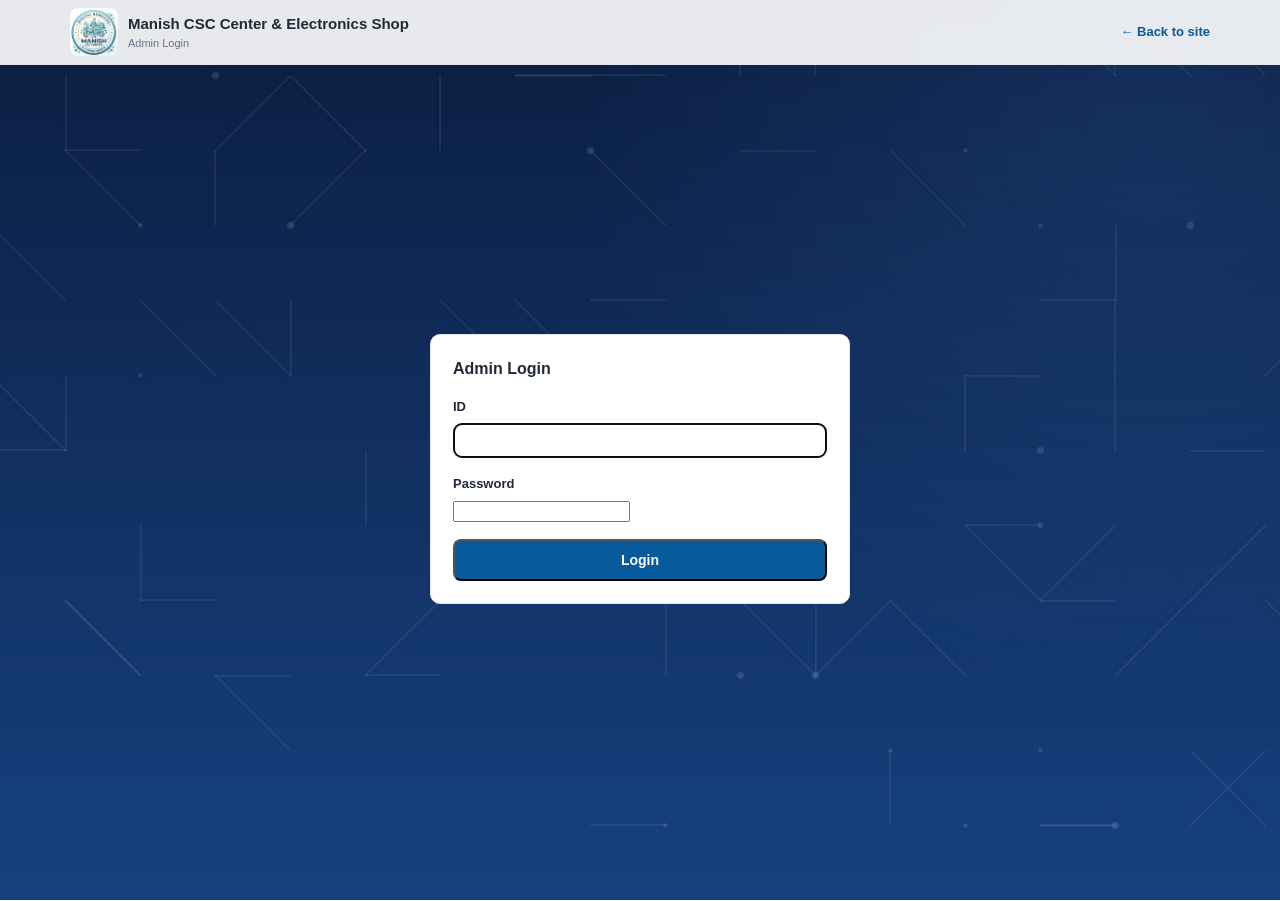
<file: frontend/admin-login.html>
<!doctype html>
<html lang="en">
<head>
  <meta charset="UTF-8" />
  <meta name="viewport" content="width=device-width, initial-scale=1.0" />
  <title>Admin Login - Manish CSC Center & Electronics Shop</title>
  <link rel="icon" href="data:image/svg+xml,<svg xmlns=%22http://www.w3.org/2000/svg%22 viewBox=%220 0 64 64%22><rect width=%2264%22 height=%2264%22 rx=%2212%22 fill=%22%231e69d6%22/><text x=%2232%22 y=%2242%22 font-family=%22Arial%22 font-size=%2228%22 font-weight=%22bold%22 fill=%22white%22 text-anchor=%22middle%22>M</text></svg>" />
  <link rel="stylesheet" href="css/style.css" />
</head>
<body>
  <header class="admin-header">
    <div class="container">
      <div class="admin-brand">
        <img class="brand-logo" src="images/logo.png" alt="Manish CSC Center logo" />
        <div>
          <h1>Manish CSC Center &amp; Electronics Shop</h1>
          <p>Admin Login</p>
        </div>
      </div>
      <a href="/" class="back-link">&larr; Back to site</a>
    </div>
  </header>

  <main class="admin-main login-page-main">
    <section class="panel admin-login">
      <h2>Admin Login</h2>
      <form id="login-form">
        <div class="form-group">
          <label for="admin-id">ID</label>
          <input type="text" id="admin-id" autocomplete="username" required autofocus>
        </div>
        <div class="form-group">
          <label for="admin-password">Password</label>
          <input type="password" id="admin-password" autocomplete="current-password" required>
        </div>
        <div id="login-error" class="form-error" hidden></div>
        <button type="submit" class="btn-submit">Login</button>
      </form>
    </section>
  </main>

  <script src="js/config.js"></script>
  <script src="js/login.js"></script>
</body>
</html>
</file>
<file: frontend/css/style.css>
/* ============================================
   Manish CSC Center & Electronics Shop
   Main stylesheet
   ============================================ */

:root {
  --brand: #075b9a;
  --brand-dark: #063b68;
  --brand-light: #e8f2f8;
  --saffron: #f28c28;
  --india-green: #258b57;
  --whatsapp: #25d366;
  --whatsapp-dark: #1ebc59;
  --text: #1f2937;
  --text-muted: #6b7280;
  --bg: #f8fafc;
  --card-bg: #ffffff;
  --border: #e5e7eb;
  --danger: #dc2626;
  --radius: 10px;
  --max-width: 1180px;
}

* {
  box-sizing: border-box;
}

html {
  scroll-behavior: smooth;
}

body {
  margin: 0;
  font-family: "Segoe UI", Roboto, Helvetica, Arial, sans-serif;
  color: var(--text);
  line-height: 1.5;
  background: #eef3f6 url("../images/background.jpg") center / cover fixed;
  min-height: 100vh;
}

a {
  text-decoration: none;
  color: inherit;
}

img {
  max-width: 100%;
  display: block;
}

.container {
  max-width: var(--max-width);
  margin: 0 auto;
  padding: 0 20px;
}

/* ---------- header ---------- */

.site-header {
  position: sticky;
  top: 0;
  z-index: 50;
  background: rgba(255, 255, 255, 0.88);
  backdrop-filter: blur(8px);
  -webkit-backdrop-filter: blur(8px);
  border-top: 4px solid var(--saffron);
  border-bottom: 3px solid var(--india-green);
}

.site-header .container {
  display: flex;
  align-items: center;
  justify-content: space-between;
  height: 68px;
  gap: 12px;
}

.brand {
  display: flex;
  align-items: center;
  gap: 10px;
  min-width: 0;
}

.brand-logo {
  width: 48px;
  height: 48px;
  border-radius: 8px;
  background: var(--brand-dark);
  color: #fff;
  font-weight: 700;
  font-size: 20px;
  display: flex;
  align-items: center;
  justify-content: center;
  flex-shrink: 0;
  object-fit: cover;
}

.brand-text h1 {
  font-size: 15px;
  margin: 0;
  white-space: nowrap;
  overflow: hidden;
  text-overflow: ellipsis;
}

.brand-text p {
  margin: 0;
  font-size: 11px;
  color: var(--text-muted);
  display: none;
}

.contact-buttons {
  display: flex;
  gap: 8px;
  flex-shrink: 0;
}

.btn-contact {
  display: inline-flex;
  align-items: center;
  gap: 6px;
  padding: 9px 14px;
  border-radius: 999px;
  font-size: 13px;
  font-weight: 600;
  color: #fff;
  white-space: nowrap;
}

.btn-contact svg {
  width: 16px;
  height: 16px;
  flex-shrink: 0;
}

.btn-whatsapp {
  background: var(--whatsapp);
}
.btn-whatsapp:hover {
  background: var(--whatsapp-dark);
}

.btn-email {
  background: var(--brand);
}
.btn-email:hover {
  background: var(--brand-dark);
}

.btn-cart {
  background: var(--saffron);
}

.btn-cart:hover {
  background: #d97816;
}

/* ---------- hero ---------- */

.hero {
  position: relative;
  isolation: isolate;
  background: #063b68 url("https://images.unsplash.com/photo-1497366754035-f200968a6e72?auto=format&fit=crop&w=2000&q=85") center / cover;
  color: #fff;
  padding: 78px 0 84px;
}

.hero::before {
  content: "";
  position: absolute;
  inset: 0;
  z-index: -1;
  background: rgba(6, 59, 104, 0.84);
}

.hero .container {
  border-left: 5px solid var(--saffron);
  padding-left: 24px;
}

.hero-tag {
  display: inline-block;
  background: rgba(255, 255, 255, 0.12);
  border: 1px solid rgba(255, 255, 255, 0.5);
  padding: 5px 14px;
  border-radius: 999px;
  font-size: 12px;
  margin-bottom: 14px;
}

.hero h2 {
  font-size: 28px;
  line-height: 1.25;
  margin: 0 0 14px;
  max-width: 640px;
}

.hero p {
  max-width: 560px;
  color: #dbeafe;
  margin: 0 0 28px;
  font-size: 15px;
}

.hero-actions {
  display: flex;
  flex-wrap: wrap;
  gap: 12px;
}

.btn {
  display: inline-block;
  padding: 12px 22px;
  border-radius: 8px;
  font-weight: 600;
  font-size: 14px;
  border: none;
  cursor: pointer;
}

.btn-primary {
  background: #fff;
  color: var(--brand-dark);
}
.btn-primary:hover {
  background: var(--brand-light);
}

.btn-whatsapp-solid {
  background: var(--whatsapp);
  color: #fff;
}
.btn-whatsapp-solid:hover {
  background: var(--whatsapp-dark);
}

/* ---------- updates and discounts ---------- */

.updates {
  padding: 58px 0 64px;
  background: #fff;
}

.updates-heading {
  max-width: 600px;
  margin: 0 auto 32px;
  text-align: center;
}

.section-kicker {
  color: var(--india-green);
  font-size: 12px;
  font-weight: 700;
  letter-spacing: 0.08em;
  text-transform: uppercase;
}

.updates-heading h2 {
  color: var(--brand-dark);
  font-size: 25px;
  margin: 5px 0 8px;
}

.updates-heading p {
  color: var(--text-muted);
  font-size: 14px;
  margin: 0;
}

.updates-grid {
  display: grid;
  grid-template-columns: 1fr;
  gap: 22px;
}

@media (min-width: 720px) {
  .updates-grid {
    grid-template-columns: repeat(3, 1fr);
  }
}

.update-card {
  overflow: hidden;
  border: 1px solid var(--border);
  border-radius: 4px;
  background: var(--card-bg);
  box-shadow: 0 5px 18px rgba(6, 59, 104, 0.08);
}

.update-card > img {
  width: 100%;
  height: 170px;
  object-fit: cover;
}

.update-card-body {
  padding: 18px;
}

.update-badge {
  display: inline-block;
  margin-bottom: 9px;
  padding: 4px 9px;
  border-radius: 999px;
  font-size: 11px;
  font-weight: 700;
}

.update-badge-csc {
  background: var(--brand-light);
  color: var(--brand-dark);
}

.update-badge-offer {
  background: #fff1df;
  color: #a34f00;
}

.update-badge-repair {
  background: #e7f5ed;
  color: #176b40;
}

.update-card h3 {
  color: var(--brand-dark);
  font-size: 16px;
  margin: 0 0 7px;
}

.update-card p {
  min-height: 48px;
  color: var(--text-muted);
  font-size: 13px;
  margin: 0 0 15px;
}

.update-link {
  color: var(--brand);
  font-size: 13px;
  font-weight: 700;
}

.update-link:hover {
  color: var(--brand-dark);
}

/* ---------- catalog ---------- */

.catalog {
  padding: 56px 0 70px;
  background: rgba(248, 250, 252, 0.97);
  backdrop-filter: blur(6px);
  -webkit-backdrop-filter: blur(6px);
}

.catalog-heading {
  text-align: center;
  max-width: 560px;
  margin: 0 auto 32px;
}

.catalog-heading h2 {
  font-size: 24px;
  margin: 0 0 8px;
  color: var(--brand-dark);
}

.catalog-heading h2::after {
  content: "";
  display: block;
  width: 54px;
  height: 3px;
  margin: 12px auto 0;
  background: var(--saffron);
  box-shadow: 18px 0 0 var(--india-green);
}

.catalog-heading p {
  color: var(--text-muted);
  margin: 0;
  font-size: 14px;
}

.filters {
  display: flex;
  justify-content: center;
  gap: 8px;
  flex-wrap: wrap;
  margin-bottom: 34px;
}

.filter-btn {
  background: #fff;
  border: 1px solid var(--border);
  color: var(--text-muted);
  padding: 8px 18px;
  border-radius: 999px;
  font-size: 13px;
  font-weight: 600;
  cursor: pointer;
}

.filter-btn.active {
  background: var(--brand);
  border-color: var(--brand);
  color: #fff;
}

.grid {
  display: grid;
  grid-template-columns: 1fr;
  gap: 22px;
}

@media (min-width: 560px) {
  .grid {
    grid-template-columns: repeat(2, 1fr);
  }
}

@media (min-width: 860px) {
  .grid {
    grid-template-columns: repeat(3, 1fr);
  }
}

@media (min-width: 1140px) {
  .grid {
    grid-template-columns: repeat(4, 1fr);
  }
}

.card {
  background: var(--card-bg);
  border: 1px solid var(--border);
  border-radius: 4px;
  overflow: hidden;
  display: flex;
  flex-direction: column;
  transition: box-shadow 0.15s ease, transform 0.15s ease;
}

.card:hover {
  box-shadow: 0 8px 20px rgba(0, 0, 0, 0.08);
  transform: translateY(-2px);
}

.card-image {
  aspect-ratio: 4 / 3;
  background: #eef1f5;
  display: flex;
  align-items: center;
  justify-content: center;
  overflow: hidden;
}

.card-image img {
  width: 100%;
  height: 100%;
  object-fit: cover;
}

.card-image .no-image {
  color: #b8c0cc;
  font-size: 12px;
  text-align: center;
}

.card-body {
  padding: 16px;
  flex: 1;
  display: flex;
  flex-direction: column;
}

.badge {
  align-self: flex-start;
  font-size: 11px;
  font-weight: 700;
  padding: 4px 10px;
  border-radius: 999px;
  margin-bottom: 8px;
}

.badge-csc {
  background: var(--brand-light);
  color: var(--brand-dark);
}

.badge-electronics {
  background: #fef3c7;
  color: #92400e;
}

.card-body h3 {
  font-size: 15px;
  margin: 0 0 6px;
}

.card-body p {
  font-size: 13px;
  color: var(--text-muted);
  margin: 0;
  flex: 1;
}

.card-order-row {
  display: flex;
  align-items: center;
  justify-content: space-between;
  gap: 10px;
  margin-top: 16px;
}

.card-order-row strong {
  color: var(--brand-dark);
  font-size: 14px;
}

.add-cart-btn,
.location-btn {
  border: 0;
  border-radius: 7px;
  background: var(--brand);
  color: #fff;
  padding: 8px 11px;
  cursor: pointer;
  font-size: 12px;
  font-weight: 700;
}

.add-cart-btn:hover,
.location-btn:hover {
  background: var(--brand-dark);
}

.checkout-section {
  padding: 56px 0 70px;
  background: #fff;
}

.cart-page {
  min-height: calc(100vh - 68px);
}

.cart-back-link {
  display: inline-block;
  margin-top: 22px;
}

.checkout-layout {
  display: grid;
  grid-template-columns: 1fr;
  gap: 28px;
}

@media (min-width: 820px) {
  .checkout-layout {
    grid-template-columns: 1.1fr 0.9fr;
  }
}

.checkout-section h2 {
  color: var(--brand-dark);
  margin: 5px 0 18px;
  font-size: 24px;
}

.checkout-form {
  border: 1px solid var(--border);
  border-radius: var(--radius);
  padding: 22px;
  background: #f8fafc;
}

.checkout-form h2 {
  font-size: 18px;
  margin-top: 0;
}

.checkout-note,
.empty-note,
.location-status {
  color: var(--text-muted);
  font-size: 13px;
}

.checkout-form textarea,
.checkout-form input {
  width: 100%;
  padding: 10px 11px;
  border: 1px solid var(--border);
  border-radius: 8px;
  font: inherit;
  background: #fff;
}

.checkout-form textarea {
  min-height: 78px;
  resize: vertical;
}

.location-btn {
  margin-top: 8px;
  background: var(--india-green);
}

.location-status {
  display: block;
  margin-top: 6px;
}

.cart-row {
  display: flex;
  align-items: center;
  justify-content: space-between;
  gap: 14px;
  padding: 14px 0;
  border-bottom: 1px solid var(--border);
}

.cart-row small {
  display: block;
  color: var(--text-muted);
  font-size: 12px;
}

.cart-total {
  display: flex;
  justify-content: space-between;
  padding: 18px 0;
  color: var(--brand-dark);
  font-size: 16px;
}

.delivery-policy {
  display: flex;
  flex-direction: column;
  gap: 3px;
  margin: -8px 0 22px;
  padding: 14px 16px;
  border-left: 5px solid var(--saffron);
  border-radius: 4px;
  background: #17212b;
  color: #f8fafc;
  font-size: 13px;
  box-shadow: 0 6px 16px rgba(6, 59, 104, 0.14);
}

.delivery-policy strong {
  color: #fff;
  font-size: 14px;
}

.cart-summary {
  margin-top: 8px;
  border-top: 1px solid var(--border);
}

.cart-summary > div {
  display: flex;
  justify-content: space-between;
  padding: 8px 0;
  color: var(--text-muted);
  font-size: 13px;
}

.cart-summary .delivery-summary {
  margin: 3px 0;
  padding: 10px 12px;
  border-radius: 4px;
  background: #17212b;
  color: #fff;
}

.cart-summary .delivery-summary strong {
  color: #ffd166;
}

.cart-summary .cart-total {
  color: var(--brand-dark);
  font-size: 16px;
}

.cart-controls {
  display: flex;
  align-items: center;
  gap: 8px;
  white-space: nowrap;
}

.cart-controls button {
  width: 28px;
  height: 28px;
  border: 1px solid var(--border);
  border-radius: 5px;
  background: #fff;
  cursor: pointer;
}

.receipt {
  max-width: 760px;
  margin: 28px auto 0;
  padding: 22px;
  border: 1px dashed var(--brand);
  background: #fff;
}

.receipt h3 {
  margin-top: 0;
  color: var(--brand-dark);
}

.receipt pre {
  margin: 0;
  white-space: pre-wrap;
  font: 13px/1.6 Consolas, monospace;
}

@media (max-width: 560px) {
  .cart-row {
    align-items: flex-start;
    flex-direction: column;
  }

  .cart-controls {
    width: 100%;
    justify-content: flex-end;
  }
}

.state-message {
  text-align: center;
  padding: 60px 20px;
  color: var(--text-muted);
}

.state-message strong {
  display: block;
  color: var(--text);
  margin-bottom: 6px;
}

/* skeleton loading cards */
.skeleton .card-image,
.skeleton .line {
  background: linear-gradient(90deg, #eceff3 25%, #f5f6f8 37%, #eceff3 63%);
  background-size: 400% 100%;
  animation: shimmer 1.4s ease infinite;
}

.skeleton .line {
  height: 12px;
  border-radius: 4px;
  margin-bottom: 8px;
}

@keyframes shimmer {
  0% {
    background-position: 100% 50%;
  }
  100% {
    background-position: 0 50%;
  }
}

/* ---------- footer ---------- */

.site-footer {
  background: rgba(6, 59, 104, 0.96);
  backdrop-filter: blur(6px);
  -webkit-backdrop-filter: blur(6px);
  color: #cbd5e1;
}

.footer-grid {
  display: grid;
  grid-template-columns: 1fr;
  gap: 28px;
  padding: 44px 0 28px;
}

@media (min-width: 720px) {
  .footer-grid {
    grid-template-columns: repeat(3, 1fr);
  }
}

.footer-grid h3,
.footer-grid h4 {
  color: #fff;
  margin: 0 0 12px;
}

.footer-grid h3 {
  font-size: 16px;
}

.footer-grid h4 {
  font-size: 14px;
}

.footer-grid ul {
  list-style: none;
  margin: 0;
  padding: 0;
  font-size: 13px;
}

.footer-grid li {
  margin-bottom: 8px;
}

.map-link {
  display: inline-flex;
  align-items: center;
  gap: 7px;
}

.map-link img {
  width: 20px;
  height: 20px;
}

.footer-grid a:hover {
  color: #fff;
}

.footer-bottom {
  border-top: 1px solid #1f2937;
  text-align: center;
  font-size: 12px;
  color: #6b7280;
  padding: 16px 0;
}

/* ---------- admin panel ---------- */

.admin-header {
  background: rgba(255, 255, 255, 0.9);
  backdrop-filter: blur(8px);
  -webkit-backdrop-filter: blur(8px);
  border-bottom: 1px solid rgba(229, 231, 235, 0.8);
  position: sticky;
  top: 0;
  z-index: 10;
}

.admin-header .container {
  height: 64px;
  display: flex;
  align-items: center;
  justify-content: space-between;
}

.admin-brand {
  display: flex;
  align-items: center;
  gap: 10px;
  min-width: 0;
}

.admin-header h1 {
  font-size: 15px;
  margin: 0;
}

.admin-header p {
  margin: 0;
  font-size: 11px;
  color: var(--text-muted);
}

.back-link {
  font-size: 13px;
  font-weight: 600;
  color: var(--brand);
}

.admin-main {
  max-width: var(--max-width);
  margin: 0 auto;
  padding: 32px 20px 60px;
  display: grid;
  grid-template-columns: 1fr;
  gap: 28px;
}

.admin-login {
  grid-column: 1 / -1;
  max-width: 420px;
  width: 100%;
  justify-self: center;
}

.login-page-main {
  min-height: calc(100vh - 64px);
  align-content: center;
}

.admin-content {
  grid-column: 1 / -1;
  display: grid;
  grid-template-columns: 1fr;
  gap: 28px;
}

@media (min-width: 960px) {
  .admin-main {
    grid-template-columns: 380px 1fr;
    align-items: start;
  }

  .admin-content {
    grid-template-columns: 380px 1fr;
  }
}

.panel {
  background: #fff;
  border: 1px solid var(--border);
  border-radius: var(--radius);
  padding: 22px;
}

.panel h2 {
  font-size: 16px;
  margin: 0 0 16px;
}

.form-group {
  margin-bottom: 16px;
}

.form-group label {
  display: block;
  font-size: 13px;
  font-weight: 600;
  margin-bottom: 6px;
}

.form-group input[type="text"],
.form-group select,
.form-group textarea {
  width: 100%;
  padding: 9px 11px;
  font-size: 13px;
  border: 1px solid var(--border);
  border-radius: 8px;
  font-family: inherit;
  background: #fff;
}

.form-group textarea {
  resize: vertical;
  min-height: 90px;
}

.form-group input[type="file"] {
  font-size: 13px;
}

#image-preview {
  margin-top: 10px;
  width: 100%;
  height: 150px;
  object-fit: cover;
  border-radius: 8px;
  border: 1px solid var(--border);
  display: none;
}

.form-error {
  background: #fef2f2;
  border: 1px solid #fecaca;
  color: var(--danger);
  font-size: 13px;
  padding: 9px 12px;
  border-radius: 8px;
  margin-bottom: 14px;
}

.btn-submit {
  width: 100%;
  background: var(--brand);
  color: #fff;
  padding: 11px;
  border-radius: 8px;
  font-weight: 600;
  font-size: 14px;
}

.btn-submit:disabled {
  opacity: 0.6;
  cursor: not-allowed;
}

.item-row {
  display: flex;
  align-items: center;
  gap: 14px;
  padding: 14px 0;
  border-bottom: 1px solid var(--border);
}

.item-row:last-child {
  border-bottom: none;
}

.item-thumb {
  width: 56px;
  height: 56px;
  border-radius: 8px;
  background: #eef1f5;
  flex-shrink: 0;
  overflow: hidden;
  display: flex;
  align-items: center;
  justify-content: center;
  font-size: 9px;
  color: #b8c0cc;
}

.item-thumb img {
  width: 100%;
  height: 100%;
  object-fit: cover;
}

.item-info {
  flex: 1;
  min-width: 0;
}

.item-info .name {
  font-weight: 600;
  font-size: 14px;
  white-space: nowrap;
  overflow: hidden;
  text-overflow: ellipsis;
}

.item-info .desc {
  font-size: 12px;
  color: var(--text-muted);
  white-space: nowrap;
  overflow: hidden;
  text-overflow: ellipsis;
  margin-top: 2px;
}

.btn-delete {
  background: #fff;
  border: 1px solid #fecaca;
  color: var(--danger);
  font-size: 12px;
  font-weight: 600;
  padding: 7px 12px;
  border-radius: 8px;
  flex-shrink: 0;
}

.btn-delete:hover {
  background: var(--danger);
  color: #fff;
  border-color: var(--danger);
}

.btn-delete:disabled {
  opacity: 0.6;
  cursor: not-allowed;
}

.empty-note {
  color: var(--text-muted);
  font-size: 13px;
}
</file>
